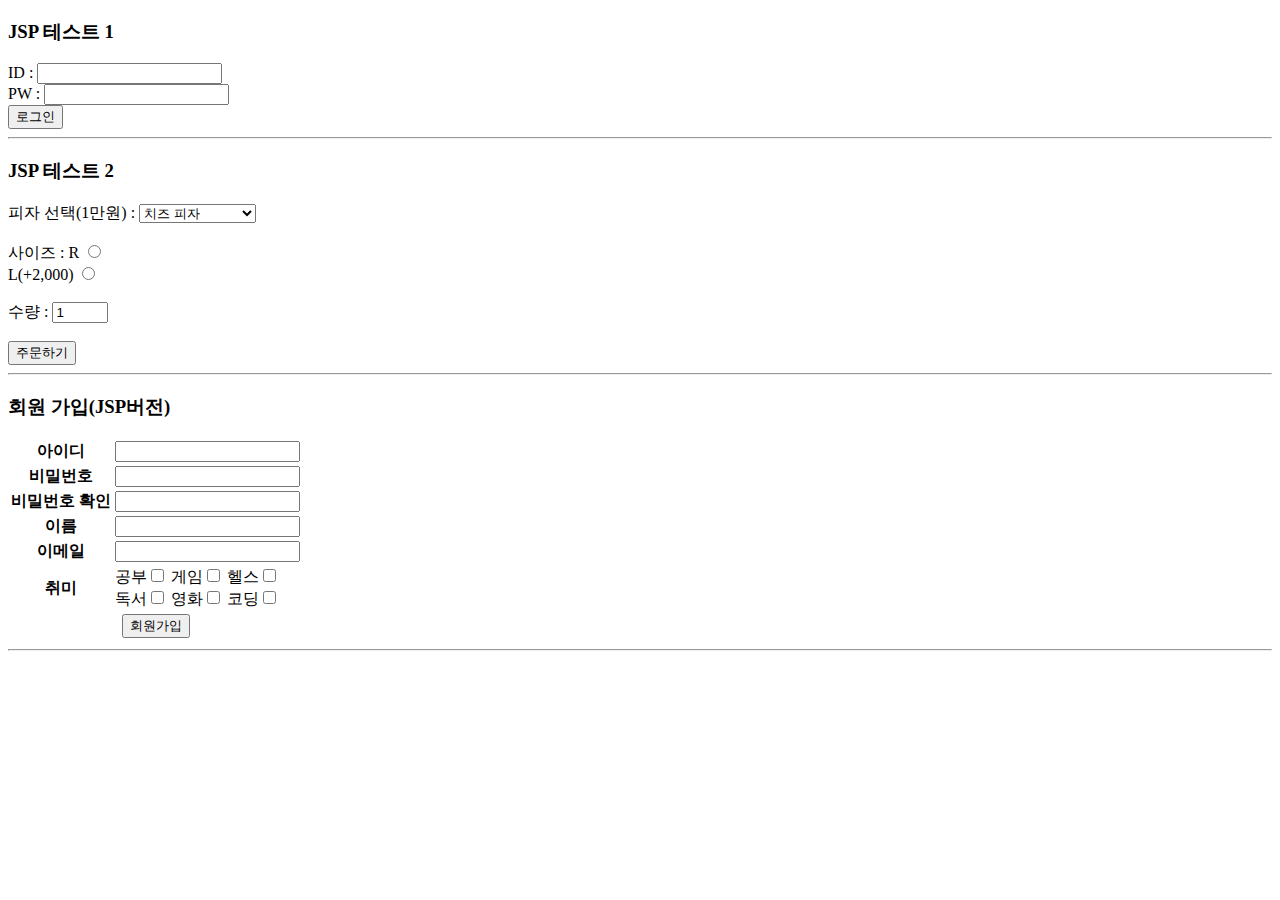
<file: JSPProject/src/main/webapp/index.html>
<!DOCTYPE html>
<html lang="kr">
<head>
    <meta charset="UTF-8">
    <meta http-equiv="X-UA-Compatible" content="IE=edge">
    <meta name="viewport" content="width=device-width, initial-scale=1.0">
    <title>JSP 프로젝트</title>
</head>
<body>
    <h3>JSP 테스트 1</h3>

    <!-- 로그인
        user01 / pass01! 사용 로그인 시 성공 나머지는 실패
    -->
    <!-- <form action="/프로젝트명/요청주소" method="데이터 전달 방식"> -->
    <form action="/JSPProject/login" method="POST">

        ID : <input type="text" name="inputId"> <br>
        PW : <input type="password" name="inputPw"> <br>
        <button>로그인</button>
    </form>
    
    <hr> 
    <h3> JSP 테스트 2</h3>
    <form action="/JSPProject/pizzaOrder" method="POST">
		피자 선택(1만원) : 
		<select name="pizza">
			<option>치즈 피자</option>
			<option>고구마 피자</option>
			<option>콤비네이션 피자</option>
			<option>쉬림프 피자</option>
			<option>하와이안 피자</option>
		</select> 
		<br><br> 
		사이즈 : 
		<label> R <input type="radio" name="size" value="R"> </label> 
		<br> 
		<label> L(+2,000) <input type="radio"name="size" value="L"> </label> 
		<br> <br> 
		수량 : <input type="number" name="amount" min="1" max="10" value="1"> 
		<br> <br>

		<button>주문하기</button>
	</form>
	
    <hr>
    <h3> 회원 가입(JSP버전) </h3>
    <form action="/JSPProject/signUp" method="POST">
		<table>
			<tr>
				<th>아이디</th>
				<td><input type="text" name="memberId"></td>
			</tr>
			<tr>
				<th>비밀번호</th>
				<td><input type="password" name="memberPw"></td>
			</tr>
			<tr>
				<th>비밀번호 확인</th>
				<td><input type="password" name="memberPw"></td>
			</tr>
			<tr>
				<th>이름</th>
				<td><input type="text" name="memberName"></td>
			</tr>
			<tr>
				<th>이메일</th>
				<td><input type="text" name="memberEmail"></td>
			</tr>
			<tr>
				<th>취미</th>
				<td> 
					공부<input type="checkbox" name="hobby" value="공부">
					게임<input type="checkbox" name="hobby" value="게임">
					헬스<input type="checkbox" name="hobby" value="헬스">
					<br>
					독서<input type="checkbox" name="hobby" value="독서">
					영화<input type="checkbox" name="hobby" value="영화">
					코딩<input type="checkbox" name="hobby" value="코딩">
				</td>
			</tr>
			<tr>
				<th colspan="2">
					<button>회원가입</button>    	
				</th>
			</tr>
		</table>
		
    </form>
	<hr>
	<h3></h3>
</body>
</html>
</file>
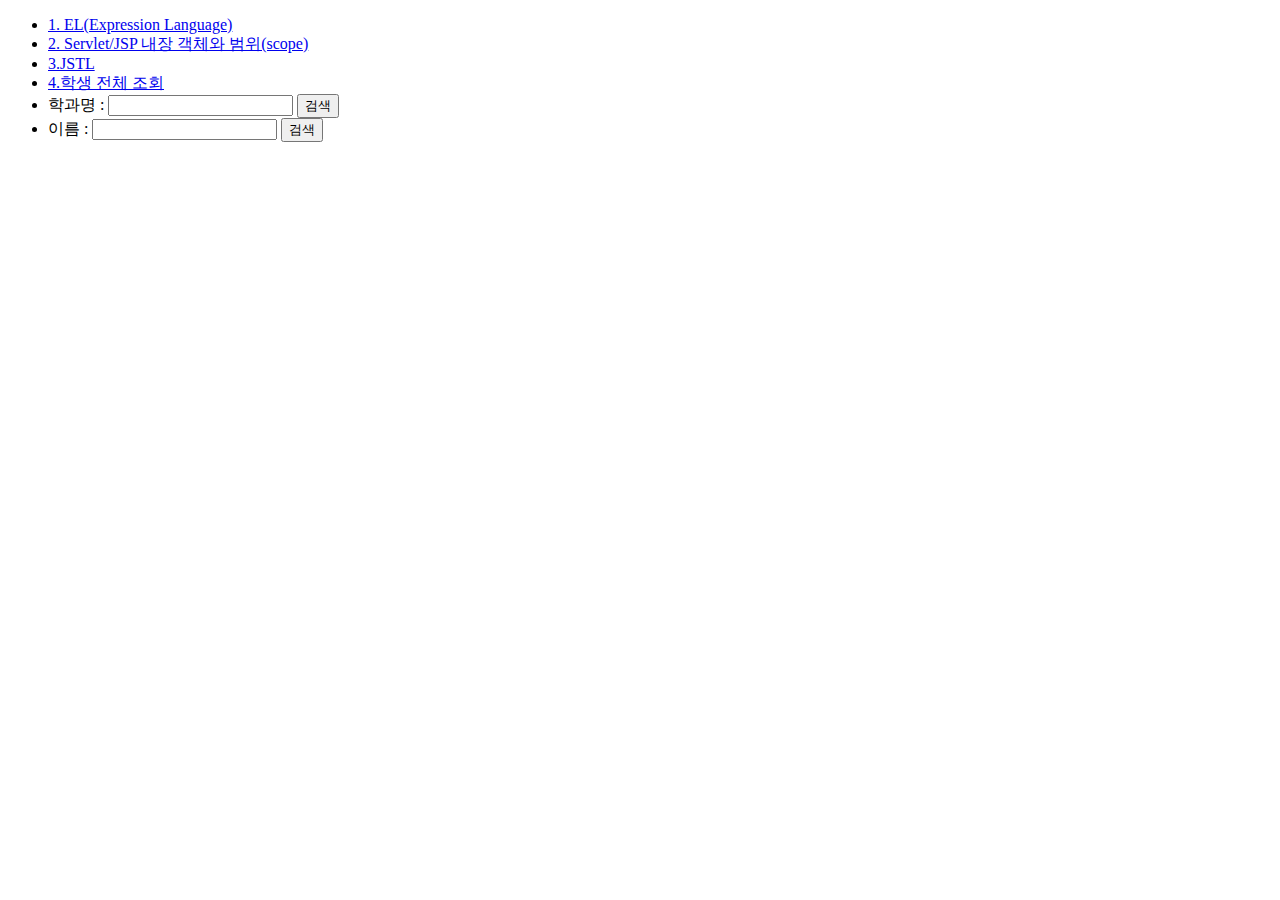
<file: JSPProject2/src/main/webapp/index.html>
<!DOCTYPE html>
<html lang="kr">
<head>
    <meta charset="UTF-8">
    <meta http-equiv="X-UA-Compatible" content="IE=edge">
    <meta name="viewport" content="width=device-width, initial-scale=1.0">
    <title>JSP 전용 언어/태그</title>
</head>
<body>
    <ul>
        <li>
            <!-- form태그를 제외한 모든 요청 방식은 get이 기본값 / form태그만 post 방식을 이용할 수 있음 -->
            <a href="/JSPProject2/elTest">1. EL(Expression Language)</a>
            		<!-- 절대 경로 방식 -->
        </li>
        
        <li>
        	<!-- /JSPProjcect2/scope와 같은 주소 -->
        	<a href="scope">2. Servlet/JSP 내장 객체와 범위(scope)</a>
        	<!-- 상대 경로 방식 -->
        	<!-- 
        		현재 페이지 주소 : /JSPProject2/index.html
        		목표 페이지 주소 : JSPProject2/scope
        		
        		* 폴더 구조처럼 생각하자 *
        		JSPProject2 폴더
        		- index.html
        		- scope
        		
        		** 형제 요소는 이름만 부르면 접근할 수 잇다
        		
        		->
        	 -->
        </li>
        
        <li>
        	<a href="jstl">3.JSTL</a>
        </li>
        
        <li>
			<!-- 
        		현재 페이지 주소 : /JSPProject2/index.html
        		목표 페이지 주소 : JSPProject2/student/selectAll
        	 -->
        	 
        	<a href="student/selectAll">4.학생 전체 조회</a>
        </li>

		<li>
			<form action="student/selectDepartment">
				학과명 : <input type="text" name="inputDept">
				<button>검색</button>
			</form>
		</li>
		
		<li>
			<form action="student/selectName">
				이름 : <input type="text" name="inputName">
				<button>검색</button>
			</form>
		</li>
    </ul>
    
</body>
</html>
</file>
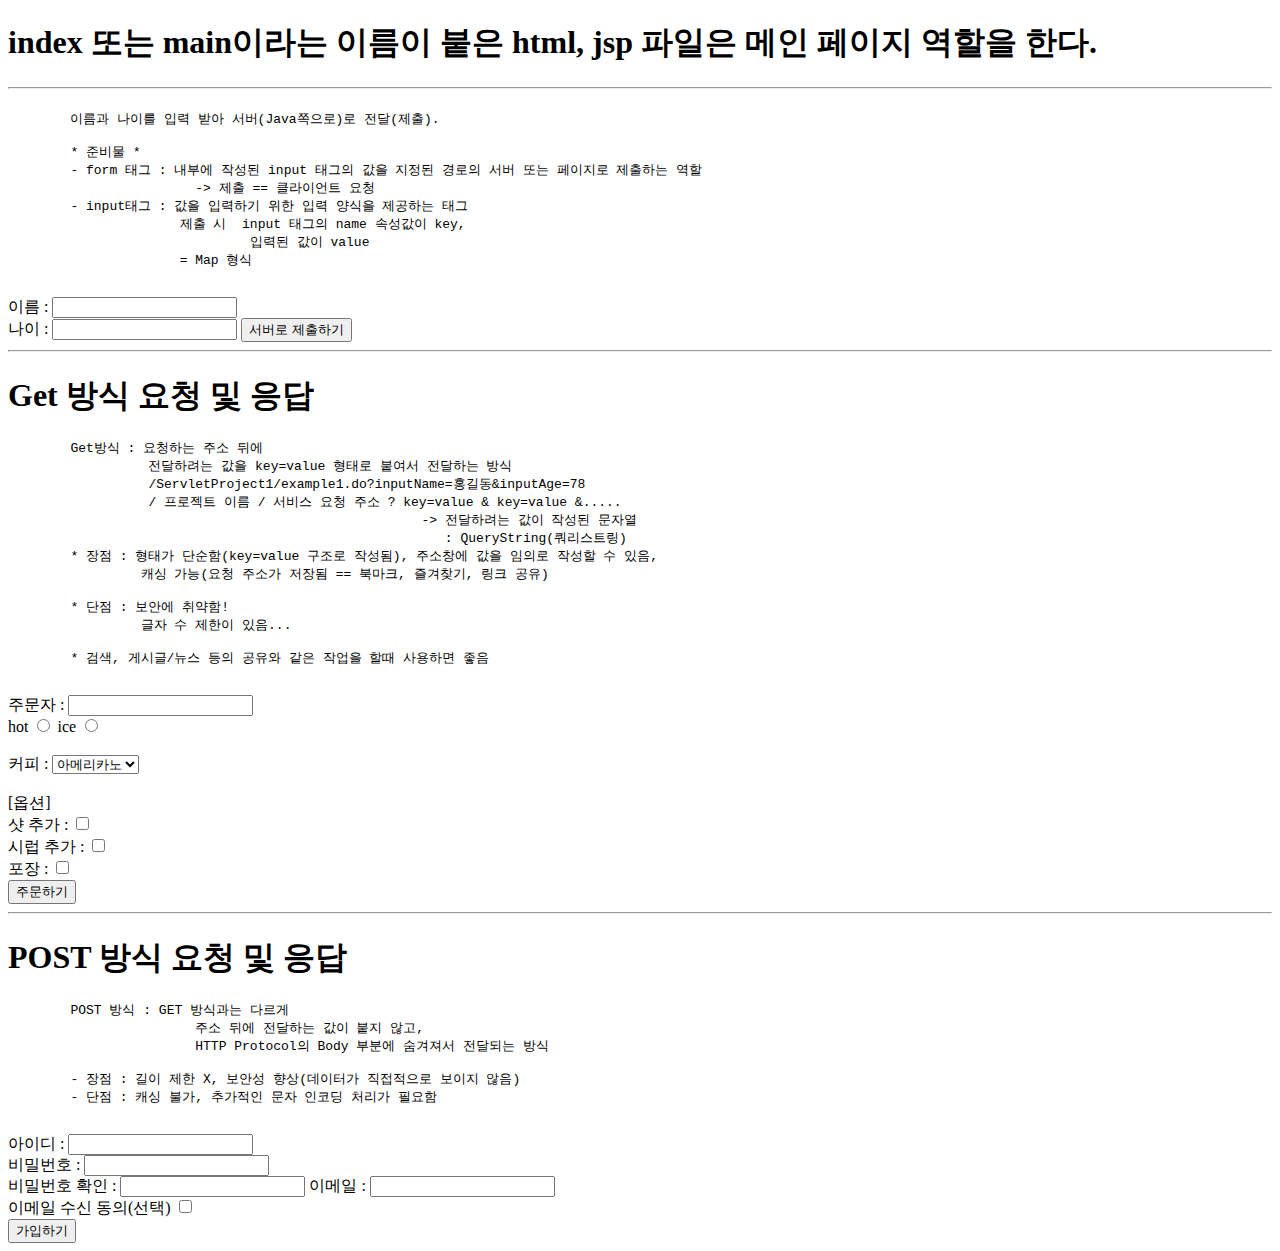
<file: ServletProject1/src/main/webapp/index.html>
<!DOCTYPE html>
<html lang="kr">
<head>
	<meta charset="UTF-8">
	<meta http-equiv="X-UA-Compatible" content="IE=edge">
	<meta name="viewport" content="width=device-width, initial-scale=1.0">
	<title>Servlet 프로젝트 1</title>
</head>
<body>
	<h1>index 또는 main이라는 이름이 붙은 html, jsp 파일은 메인 페이지 역할을 한다.</h1>
	<!-- web.xml 파일을 확인 -->

    <hr>
    <h1></h1>
    <pre>
        이름과 나이를 입력 받아 서버(Java쪽으로)로 전달(제출).

        * 준비물 *
        - form 태그 : 내부에 작성된 input 태그의 값을 지정된 경로의 서버 또는 페이지로 제출하는 역할
                        -> 제출 == 클라이언트 요청
        - input태그 : 값을 입력하기 위한 입력 양식을 제공하는 태그
                      제출 시  input 태그의 name 속성값이 key, 
                               입력된 값이 value 
                      = Map 형식
    </pre>


    <!-- 
        action 속성 : 제출할 서버 또는 페이지 경로(주소)를 작성하는 속성
     -->

    <!-- http://192.168.10.nn:8080/ServletProject1
         http://192.168.10.nn:8080 -> 프로토콜, IP, Port 등 서버 컴퓨터의 배포된 웹앱 위치(고정)
         
         /ServletProject1 + 요청할 서비스 주소 : 클라이언트 서비스 요청
    
    -->
    <!-- <form action="/ServletProject1/요청주소(원하는 대로 작성)"> -->
    <form action="/ServletProject1/example1.do">
        <!-- * Servlet에서 form 태그의 의미 
            제출 시, ServletProject1 프로젝트에 있는
            /example1.do라는 서비스를 요청한다.
            단, 요청 시 내부에 작성된 input 태그의 값도 같이 전달한다.
        -->
        이름 : <input type="text" name="inputName"> <br>
        나이 : <input type="number" name="inputAge">
        <button type="submit">서버로 제출하기</button>

        <!-- form태그를 요청받아 처리하는 코드는 Servlet에 작성 -->
    </form>

    <hr>

    <h1>Get 방식 요청 및 응답</h1>

    <pre>
        Get방식 : 요청하는 주소 뒤에
                  전달하려는 값을 key=value 형태로 붙여서 전달하는 방식
                  /ServletProject1/example1.do?inputName=홍길동&inputAge=78
                  / 프로젝트 이름 / 서비스 요청 주소 ? key=value & key=value &.....
                                                     -> 전달하려는 값이 작성된 문자열
                                                        : QueryString(쿼리스트링)
        * 장점 : 형태가 단순함(key=value 구조로 작성됨), 주소창에 값을 임의로 작성할 수 있음, 
                 캐싱 가능(요청 주소가 저장됨 == 북마크, 즐겨찾기, 링크 공유)

        * 단점 : 보안에 취약함!
                 글자 수 제한이 있음...

        * 검색, 게시글/뉴스 등의 공유와 같은 작업을 할때 사용하면 좋음
    </pre>

    <!-- method 속성 : 데이터 전달 방식을 지정하는 속성 -->
    <form action="/ServletProject1/example2.do" method="get">
        주문자 : <input type="text" name="orderer"> <br>

        hot <input type="radio" name="type" value="hot">
        ice <input type="radio" name="type" value="ice">
        
        <br>
        <br>

        커피 :
        <select name="coffee">
            <option>아메리카노</option>
            <option>카페라떼</option>
            <option>에스프레소</option>
            <option>스팀밀크</option>
        </select>

        <br>
        <br>

        [옵션] <br>
        샷 추가 : <input type="checkbox" name="opt" value="addShot"> <br>
        시럽 추가 : <input type="checkbox" name="opt" value="addSyrup"> <br>
        포장 : <input type="checkbox" name="opt" value="addPack"> 

        <br>

        <button>주문하기</button>
        <!-- example2.do?orderer=김철수&type=hot&coffee=cafelatte&opt=addShot&opt=addSyrup&opt=addPack -->
        <!-- opt -> String[] -->
    </form>
    
    <hr>
    
    <h1>POST 방식 요청 및 응답</h1>
    
    <pre>
    	POST 방식 : GET 방식과는 다르게
    			주소 뒤에 전달하는 값이 붙지 않고,
    			HTTP Protocol의 Body 부분에 숨겨져서 전달되는 방식
    			 
    	- 장점 : 길이 제한 X, 보안성 향상(데이터가 직접적으로 보이지 않음)
    	- 단점 : 캐싱 불가, 추가적인 문자 인코딩 처리가 필요함
    </pre>
    
    <form action="/ServletProject1/signUp" method="POST">
    	아이디 : <input type="text" name="inputId"> <br>
    	비밀번호 : <input type="password" name="inputPw"> <br>
    	비밀번호 확인 : <input type="password" name="inputPw">
    	
    	이메일 : <input type="email" name="inputEmail"> <br>
    	
    	이메일 수신 동의(선택) <input type="checkbox" name="agree"> <br>
    	
    	<button>가입하기</button> 
    	<!-- http://localhost:8080/ServletProject1/signUp -->
    </form>
</body>
</html>
</file>
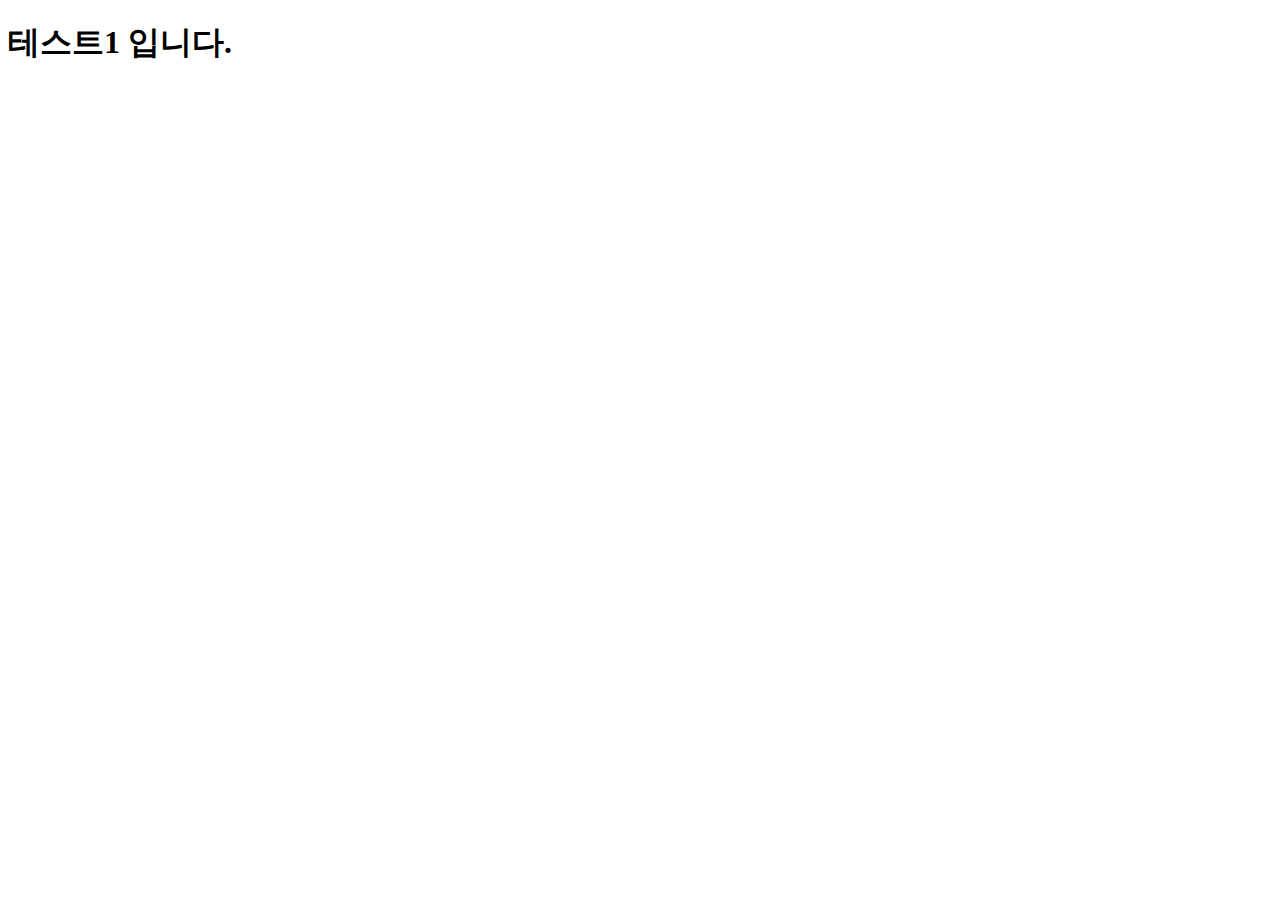
<file: JSPProject/src/main/webapp/temp/test1.html>
<!DOCTYPE html>
<html lang="en">
<head>
    <meta charset="UTF-8">
    <meta http-equiv="X-UA-Compatible" content="IE=edge">
    <meta name="viewport" content="width=device-width, initial-scale=1.0">
    <title>WEB-INF 파일 외부 접근 테스트</title>
</head>
<body>
    <h1>테스트1 입니다.</h1>
</body>
</html>
</file>
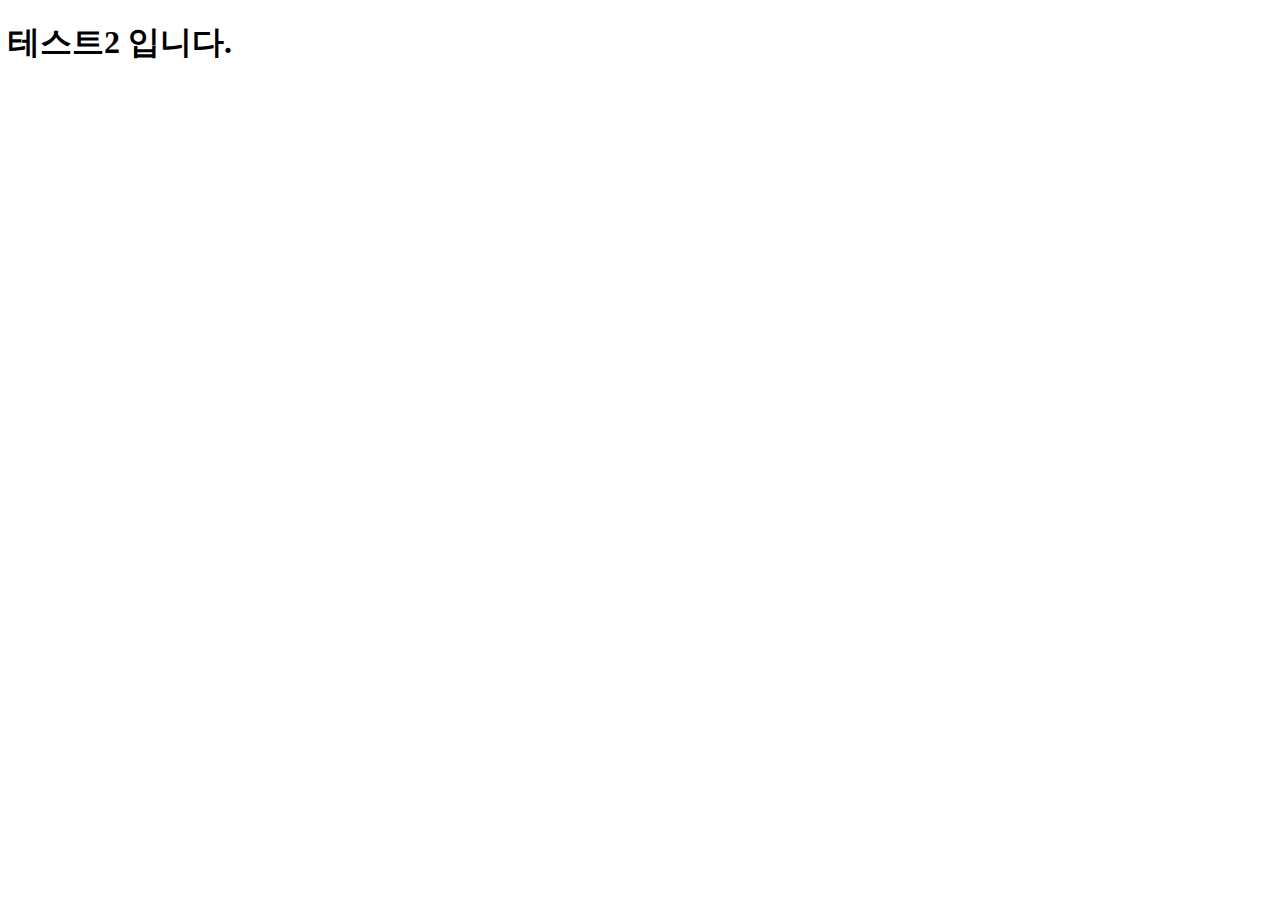
<file: JSPProject/src/main/webapp/WEB-INF/test2.html>
<!DOCTYPE html>
<html lang="en">
<head>
    <meta charset="UTF-8">
    <meta http-equiv="X-UA-Compatible" content="IE=edge">
    <meta name="viewport" content="width=device-width, initial-scale=1.0">
    <title>WEB-INF 파일로의 접근과 비교</title>
</head>
<body>
    <h1>테스트2 입니다.</h1>
</body>
</html>
</file>
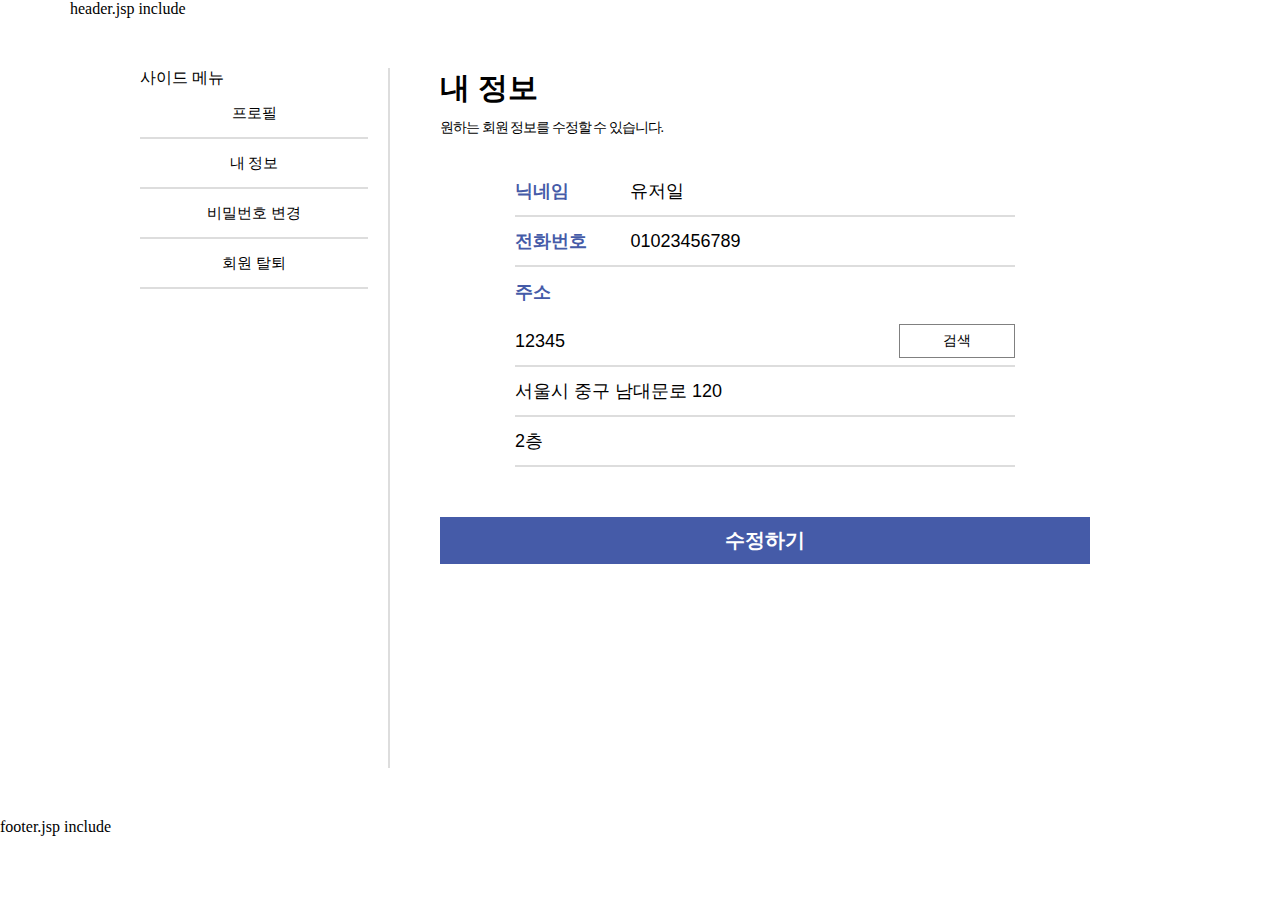
<file: project1/src/main/webapp/html/myPage-info.html>
<!DOCTYPE html>
<html lang="en">
<head>
    <meta charset="UTF-8">
    <meta http-equiv="X-UA-Compatible" content="IE=edge">
    <meta name="viewport" content="width=device-width, initial-scale=1.0">
    <title>Document</title>

    <link rel="stylesheet" href="../resources/css/main-style.css">
    <link rel="stylesheet" href="../resources/css/myPage-style.css">
</head>
<body>
    <main>
        header.jsp include

        <section class="myPage-content">
            
            <section class="left-side">
                사이드 메뉴
                <ul class="list-group">
                    <li><a href="#">프로필</a></li>
                    <li><a href="#">내 정보</a></li>
                    <li><a href="#">비밀번호 변경</a></li>
                    <li><a href="#">회원 탈퇴</a></li>
                </ul>
            </section>

            <section class="myPage-main">
                <h1 class="myPage-title">내 정보</h1>
                <span class="myPage-subject">원하는 회원 정보를 수정할 수 있습니다.</span>
                <form action="#" method="POST" name="myPage-frm">

                    <div class="myPage-row">
                        <label>닉네임</label>
                        <input type="text" name="memberNickName" value="유저일" maxlength="10">
                    </div>

                    <div class="myPage-row">
                        <label>전화번호</label>
                        <input type="text" name="memberTel" value="01023456789" maxlength="11">
                    </div>

                    <div class="myPage-row info-title">
                        <span>주소</span>
                    </div>

                    <div class="myPage-row info-address">
                        <input type="text" name="memberAddress" value="12345" placeholder="우편번호">
                        <button type="button">검색</button>
                    </div>

                    <div class="myPage-row info-address">
                        <input type="text" name="memberAddress" value="서울시 중구 남대문로 120" placeholder="도로명 / 지번 주소">
                    </div>

                    <div class="myPage-row info-address">
                        <input type="text" name="memberAddress" value="2층" placeholder="상세 주소">
                    </div>

                    <button class="myPage-submit">수정하기</button>

                </form>
            </section>

        </section>


    </main>
    footer.jsp include

    <!-- 다음 주소 api 추가하기 -->
</body>
</html>
</file>
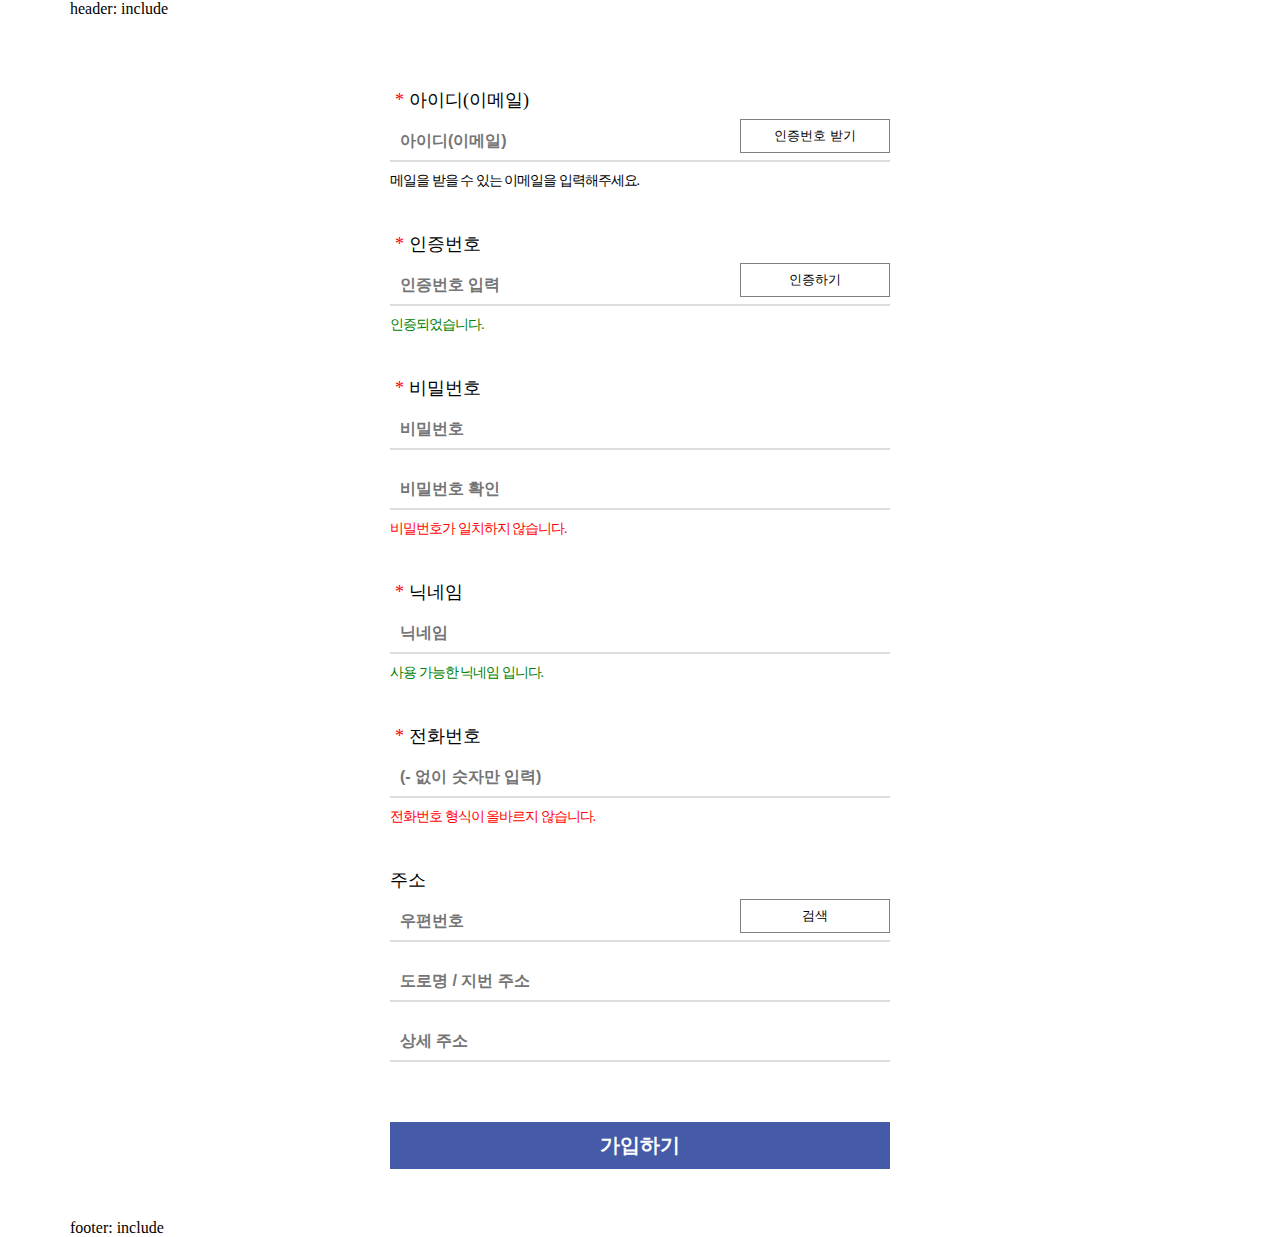
<file: project1/src/main/webapp/html/signUp.html>
<!DOCTYPE html>
<html lang="en">
<head>
    <meta charset="UTF-8">
    <meta http-equiv="X-UA-Compatible" content="IE=edge">
    <meta name="viewport" content="width=device-width, initial-scale=1.0">
    <title>회원가입</title>

    <!-- header, footer -->
    <link rel="stylesheet" href="../resources/css/main-style.css">

    <link rel="stylesheet" href="../resources/css/signUp-style.css">
</head>
<body>
    <main>
        header: include

        <section class="signUp-content">

            <form action="#" method="POST" name="signUp-frm" id="signUp-frm">

                

                <!-- 이메일 입력 영역 -->
                <label for="memberEmail">
                    <span class="required">*</span>아이디(이메일)
                </label>
                <div class="signUp-input-area">
                    <input type="text" name="memberEmail" id="memberEmail" placeholder="아이디(이메일)"
                        maxlength="20" autocomplete="off" required>
                    <button type="button">인증번호 받기</button>
                </div>
                <span class="signUp-message">메일을 받을 수 있는 이메일을 입력해주세요.</span>
                
                
                <!-- 인증번호 입력 영역 -->
                <label for="emailCheck">
                    <span class="required">*</span>인증번호
                </label>
                <div class="signUp-input-area">
                    <input type="text" name="emailCheck" id="emailCheck" placeholder="인증번호 입력"
                    maxlength="6" autocomplete="off" required>
                    <button type="button">인증하기</button>
                </div>
                <span class="signUp-message confirm">인증되었습니다.</span>
                <!-- <span class="signUp-message">인증번호가 일치하지 않습니다..</span> -->
                

                <!-- 비밀번호 / 비밀번호 확인 입력 영역 -->
                <label for="memberPw">
                    <span class="required">*</span>비밀번호
                </label>
                <div class="signUp-input-area">
                    <input type="password" name="memberPw" id="memberPw" placeholder="비밀번호"
                    maxlength="20" required>
                </div>
                <div class="signUp-input-area">
                    <input type="password" name="memberPwConfirm" id="memberPwConfirm" placeholder="비밀번호 확인"
                    maxlength="20" required>
                </div>
                <span class="signUp-message error">비밀번호가 일치하지 않습니다.</span>
                

                <!-- 닉네임 입력 영역 -->
                <label for="memberNickName">
                    <span class="required">*</span>닉네임
                </label>
                <div class="signUp-input-area">
                    <input type="text" name="memberNickName" id="memberNickName" placeholder="닉네임"
                    maxlength="10" required>
                </div>
                <span class="signUp-message confirm">사용 가능한 닉네임 입니다.</span>
                
                <!-- 전화번호 입력 영역 -->
                <label for="memberTel">
                    <span class="required">*</span>전화번호
                </label>
                <div class="signUp-input-area">
                    <input type="text" name="memberTel" id="memberTel" placeholder="(- 없이 숫자만 입력)"
                    maxlength="11" required>
                </div>
                                        <!-- 자리수가 모자르거나, 010으로 시작하지 않으면 -->
                <span class="signUp-message error">전화번호 형식이 올바르지 않습니다. </span>


                <label for="memberAddress">주소</label>
                <div class="signUp-input-area">
                    <input type="text" name="memberAddress" id="memberAddress" placeholder="우편번호"
                    maxlength="6">
                    <button type="button">검색</button>
                </div>
                
                <div class="signUp-input-area">
                    <input type="text" name="memberAddress" placeholder="도로명 / 지번 주소">
                </div>

                <div class="signUp-input-area">
                    <input type="text" name="memberAddress" placeholder="상세 주소">
                </div>

                <button id="signUp-btn">가입하기</button>

            </form>

        </section>





        footer: include
    </main>

    
</body>
</html>
</file>
<file: project1/src/main/webapp/resources/css/main-style.css>
*{
    box-sizing: border-box;
    
    /* 각 HTML 요소가 가진 padding, margin 0으로 해서 없앰*/
    padding: 0;
    margin: 0;
}
/* 
div, span, main, header, footer, nav, aside, section, article{
    border: 1px solid black;
} 
*/

main{
    width: 1140px;
    margin: auto; /* body태그 가로방향 가운데에 배치 */
}

/* footer */
footer{
    height: 200px;
    background-color: #a3add342;
    display: flex;
    flex-direction: column;
    justify-content: center;
    align-items: center;
}

footer > p{
    font-weight: bold;
    margin: 16px 0;
}

footer > article > *{
    text-decoration: none;
    font-size: 14px;
    color: black
}

footer span{
    padding: 0 10px;
}

/* header */
header{
    height: 200px;
    /* width: auto; */
    display: flex;
    /* 
    내부 요소를 유연하게 배치할 때 사용 
    -> 내부 요소가 가진 margin이 전부 0이 되고
       한줄로 배치됨
    */
}

/* 
    flex-basis를 이용해서 main-axis 방향으로 일정한 크기를 갖게 하고
    display: flex; 설정 시 align-item: stretch(기본값);이 자동으로 적용돼서
    자식 요소인 item(여기서는 section)의 높이(cross-axis 방향)가 부모 요소(header)만큼 늘어나게 됨
*/
header > section:nth-child(1){ flex-basis:15%; }
header > section:nth-child(2){ flex-basis:70%; }
header > section:nth-child(3){ flex-basis:15%; }

#home-logo{
    width: 120px;
}

/* 검색창 */
.search-area{ width: 500px; }
        
.search-area fieldset{
    padding: 2px;
    margin: 0;
    border: 2px solid #455ba8;
    border-radius: 5px;
    display: flex;
}

/* 검색어 입력 상자 */
#query{
    padding: 10px;
    font-size: 18px;
    font-weight: bold;
    width: 92%;
    border: none;
    outline: none;
}

/* 검색 버튼 */
#search-btn{
    width: 8%;
    background-color: white;
    border: none;
    font-size: 1.2em;
    color:#455ba8;
    cursor: pointer;
}


header > section:nth-child(1){ 
    flex-basis:15%; 
    display: flex;
    justify-content: center; /* main-axis */
    align-items: center; /* cross-axis */
    /* align-content: center; */ /* cross-axis wrap인 경우 */
}

/* 검색창 정가운데 배치 */
header > section:nth-child(2){
    display: flex;
    justify-content: center; /* main-axis */
    align-items: center; /* cross-axis */
}

/* nav */
nav{
    height: 50px;
    border-bottom: 2px solid black;

    position: sticky;
    /* 화면 밖으로 요소가 벗어났을 때, 지정된 위치에 고정 */
    top: 0px;
    background-color: white;
    
}

nav > ul{
    margin: 0;
    padding: 0;
    list-style: none; /* li태그 앞에 점 삭제 */

    height: 100%;
    display: flex;
}


/* 네비게이터 메뉴 */
nav li{
    width: 150px;
    flex-basis: 150px;
}

/* 메뉴 내부 a태그 */
nav li > a{
    text-decoration: none;
    font-size: 18px;
    font-weight: bold;
    color: black;

    display: black;
    height: 100%;

    /* padding: 11px 0;
    text-align: center; */

    /* a태그 자체를 flex로 바꾸고 내부에 작성된 글자를 요소로 취급해서 정가운데에 배치  */
    display: flex;
    justify-content: center;
    align-items: center;

    border-radius: 5px;
}

/* 메뉴에 마우스가 올라왔을 떄 */
nav li > a:hover{
    background-color: #455ba8;
    color: white;
    /* cursor: pointer; */
    transition-duration: 0.1s;
}

/* content */
.content{
    height: 800px;
    display: flex;
}

.content-1{ flex-basis: 70%; }

.content-2{ flex-basis: 30%; }

/* login 폼 */
form[name="login-frm"]{
    height: 150px;
    padding: 10px;
    margin-top: 10px;
    display: flex;

    /* main-axis를 세로로 변경 */
    flex-direction: column;

    /* main-axis의 가운데에 배치 */
    justify-content: center;
}

/* 아이디, 비밀번호, 로그인 버튼 영역 */
/* flex-container이면서 동시에 form 태그의 item이기도 함 */
#id-pw-area{
    margin: 0;
    padding: 0;
    
    border: 1px solid #ddd;

    display: flex;

    /* form 태그 내부에서 중심축 방향으로 60%만큼 차지 */
    flex-basis: 60%;
    /* item이라서 사용할 수 있음! */
}

/* 아이디, 비밀번호 영역 */
#id-pw-area > section:first-child{
    flex-basis: 75%;
    display: flex;
    flex-direction: column;
}

/* 아이디, 비밀번호 input 태그 */
#id-pw-area > section:first-child > input{
    flex-basis: 50%;

    border: none;
    outline: none; /* input태그에는 focus 효과가 있으므로 outline을 꼭 신경쓸 것 */

    padding: 5px;

    border-right: 1px solid #ddd;
}


#id-pw-area > section:first-child > input[name="inputId"]{
    border-bottom: 1px solid #ddd;
}
/* 그냥 input을 적으면 태그 우선순위때문에 #id-pw-area > section:first-child > input의 속성이 적용됨 */

/* id, pw input 태그에 포커스가 맞춰졌을 때 */
#id-pw-area > section:first-child > input:focus{
    border: 2px solid #455ba8
}

/* 로그인 버튼 영역 */
#id-pw-area > section:last-child{
    flex-basis: 25%;
    /* border-left: 1px solid #ddd; */
    display: flex;

}

  /* 로그인 버튼 영역 */
#id-pw-area > section:last-child > button{
    /* flex-basis: 100%; 요소가 하나만 있으므로 기본 100% */
    width: 100%;
    /* border-left: 1px solid #ddd; */
    background-color: white;
    border: none;
    cursor: pointer;
}

#id-pw-area > section:last-child > button:hover{
    background-color: #455ba8;
    color: white;
    transition-duration: 0.2s;
}
    
/* 회원가입, ID/PW 찾기 영역 */
#signUp-find-area{
    margin-top: 10px;
    padding-left: 5px;
}

#signUp-find-area > a{
    text-decoration: none;
    color: black;
    font-size: 14px;
}

#signUp-find-area > span{
    padding: 0 10px;
}

form[name="login-frm"] > label{
    margin-top: 5px;
    font-size: 14px;
}

/* ************************************************* */

/* 헤더 오른쪽 상단 메뉴 */
header{ position: relative; /* 상대적인 기준 제공 */}

#header-top-menu{
    position: absolute;
    right: 0;
    top: 5px;
}

#header-top-menu a{
    text-decoration: none;
    color: black;
}

#header-top-menu *{
    font-size: 15px;
    font-weight: bold;
}

#header-menu-toggle{
    display: none;
}
/* 오른쪽 상단 닉네임 */
/* label 태그 중 for 속성이 heaer-menu-toggle */
label[for="header-menu-toggle"] {
    cursor: pointer;
}

label[for="header-menu-toggle"]:hover {
    text-decoration: underline;
}
/* 동위선택자 중 인접형제선택자 */
#header-menu-toggle + div{
    display: none;
}

/* 체크박스가 체크된 경우 다음 div */
#header-menu-toggle:checked + div{
    display: block;
}

/* 닉네임 클릭 시 보이는 메뉴 */
#header-menu{
    position: absolute;
    z-index: 500;
    width: 100px;
    height: 80px;
    right: 0;
    margin-top: 5px;
    border: 1px solid black;
    border-radius: 10px;
}
/* 메뉴 내 칸 배치 */
#header-menu a{
    display: flex;
    height: 50%;
    justify-content: center;
    align-items: center;
}

#header-menu a:nth-child(1){
    border-bottom: 1px solid #ccc;
}

#header-menu >a:hover{
    background-color: #455ba890;
}
/* ********************************************************* */

/* 로그인 성공 시 화면 */
.login-area{
    height: 120px;
    padding: 30px 10px;
    margin: 10px 0;

    border: 1px solid black;
    border-radius: 10px;

    display: flex;

    align-items: center;
}

/* 프로필 이미지 */
#member-profile{
    width: 64px;
    height: 64px;
    border-radius: 50%; /* 원형 모양 */
}

.login-area > a{
    display: block;
    width: 70px;
    height: 70px;
    border: 3px solid #ddd;
    border-radius: 50%;
}

/* 회원 정보 + 로그아웃 버튼 */
.my-info{
    width: 100%;
    height: 100%;
    margin-left: 20px;
}

.my-info > div{
    display: flex;
    justify-content: space-between;
}

.my-info a{ text-decoration: none; }

/* 닉네임 */
#nickname{
    color: black;
    font-size: 20px;
    font-weight: bold;
    letter-spacing: -3px;
}

/* 로그아웃 버튼 */
#logout-btn{
    color: gray;
    font-size: 14px;
    font-weight: bold;

    border: 2px solid gray;
    padding: 3px 5px;
    border-radius: 10px;
}

#logout-btn:hover{
    color: white;
    background-color: gray;
    transition-duration: 0.2s;
}

#logout-btn:active{
    transform: scale(0.9);
    transition-duration: 0.1s;
}

.my-info > p{
    margin: 0;
    color: gray;
}
</file>
<file: project1/src/main/webapp/resources/css/myPage-style.css>
/* 회원 페이지 전체를 감싸고 있는 요소 */
.myPage-content{
    display: flex;
    width: 1000px;
    min-height: 700px;
    margin: 50px auto;

    /* 
        width / height  관련 속성

        1) width / height
            - 지정된 크기로 고정

        2) min-width / min-height
            - 내부 요소가 부모 크기보다 작아도 지정된 최소 크기를 유지
            - 단, 내부 요소가 부모크기를 초과하면 부모의 크기가 늘어남

        3) max-width / max-height
            - 내부 요소가 부모 크기보다 커도 지정된 최대 크기 이상 커지지 않음
            - 단, 내부 요소의 크기가 부모 크기보다 작으면 부모의 크기가 줄어듦
    */
}

/* 사이드 메뉴 */
.left-side{
    width: 25%;
    border-right: 2px solid #ddd;
}


.list-group{
    width: 100%;
    list-style: none;
    padding-right: 20px;

}

.list-group > li{
    height: 50px;
    font-size: 15px;
}

.list-group > li > a{
    color: black;
    text-decoration: none;

    display: flex;
    height: 100%;
    justify-content: center;
    align-items: center;

    border-bottom: 2px solid #ddd;
}

.list-group > li > a:hover{
    background-color: #f2f2f2;
}

/* **************************************************** */
/* 마이페이지 공통 */
.myPage-main{
    width: 75%;
    padding: 0 50px;
}

/* 마이페이지 제목 */
.myPage-title{
    margin-bottom: 10px;
    font-size: 30px;
}

/* 마이페이지 부제 */
.myPage-subject{
    display: block;
    margin-bottom: 30px;
    font-size: 14px;
    letter-spacing: -1px;
}

/* 마이페이지 행 단위 스타일 지정 */
.myPage-row{
    width: 500px;
    height: 50px;

    display: flex;
    align-items: center;
    border-bottom: 2px solid #ddd;
}

.myPage-row > * {
    font-size: 18px;
    font-weight: bold;
}

/* 행 제목 */
.myPage-row > label{
    width: 30%;
    color: #455ba8;
}

.myPage-row > span{
    width:70%;
    color: #455ba8;
}

/* 행 내부 input 태그 */
.myPage-row > input{
    width: 100%;
    height: 100%;
    border: none;
    outline : none;
    font-weight: normal;
}

/* 제출버튼 */
.myPage-submit{
    width: 100%;
    padding: 10px;
    margin: 50px 0;
    border: none;
    font-size: 20px;
    font-weight: bold;

    background-color: #455ba8;
    color: white;
    cursor: pointer;
}

/* form태그 */
form[name='myPage-frm']{
    display: flex;
    justify-content: center;
    align-items: center;
    flex-direction: column;
}

.myPage-row:focus-within{
    border-bottom-color: #455ba8;
}

/* ***************************************** */
/* 내 정보 페이지 전용 스타일 */

.info-title{
    border: none;
}

.info-address{
    margin: 0;
}

.info-address > button{
    width: 30%;
    height: 70%;
    font-size: 14px;
    font-weight: normal;
    background-color: white;
    border: 1px solid grey;
    cursor: pointer;
}
</file>
<file: project1/src/main/webapp/resources/css/signUp-style.css>
.signUp-content{
    display: flex;
    justify-content: center;
    height: auto;
}

/*  */
#signUp-frm{
    margin-top: 30px;
}

/*  */
#signUp-frm > label{
    display: block;
    margin-top: 40px;
    font-size: 18px;
}

/*  */
#signUp-frm > span{
    display: block;
    height: 20px;
}

/* 필수 작성 표시(*) */
.required{
    color: red;
    padding: 0 5px;
}

/* input 태그를 감싸고 있는 div 태그 */
.signUp-input-area{
    width: 500px;
    height: 50px;

    margin-bottom: 10px;
    border-bottom: 2px solid #ddd;
    
    display: flex;
    align-items: center;
}

.signUp-input-area > input{
    width: 70%;
    height: 100%;
    padding: 15px 10px 5px;
    font-size: 16px;
    font-weight: bold;
    border: none;
    outline: none;
}

.signUp-input-area > button{
    width: 30%;
    height: 70%;
    background-color: white;
    border: 1px solid gray;
    cursor: pointer;
}
/* :focus-within 내부 input 요소에 포커스가 맞춰졌을 때 */
.signUp-input-area:focus-within{
    border-bottom-color: #455ba8;
}

/* 입력 관련 메세지 */
.signUp-message{
    font-size: 14px;
    letter-spacing: -1px;
}

.confirm{
    color:green;
}

.error{
    color: red;
}

/* 회원가입 버튼 */
#signUp-btn{
    width: 100%;
    padding: 10px;
    margin: 50px 0;
    border: none;
    font-size: 20px;
    font-weight: bold;
    background-color: #455ba8;
    color:white;
    cursor: pointer;
}

#signUp-btn:active{
    transform: scale(0.95);
}
</file>
